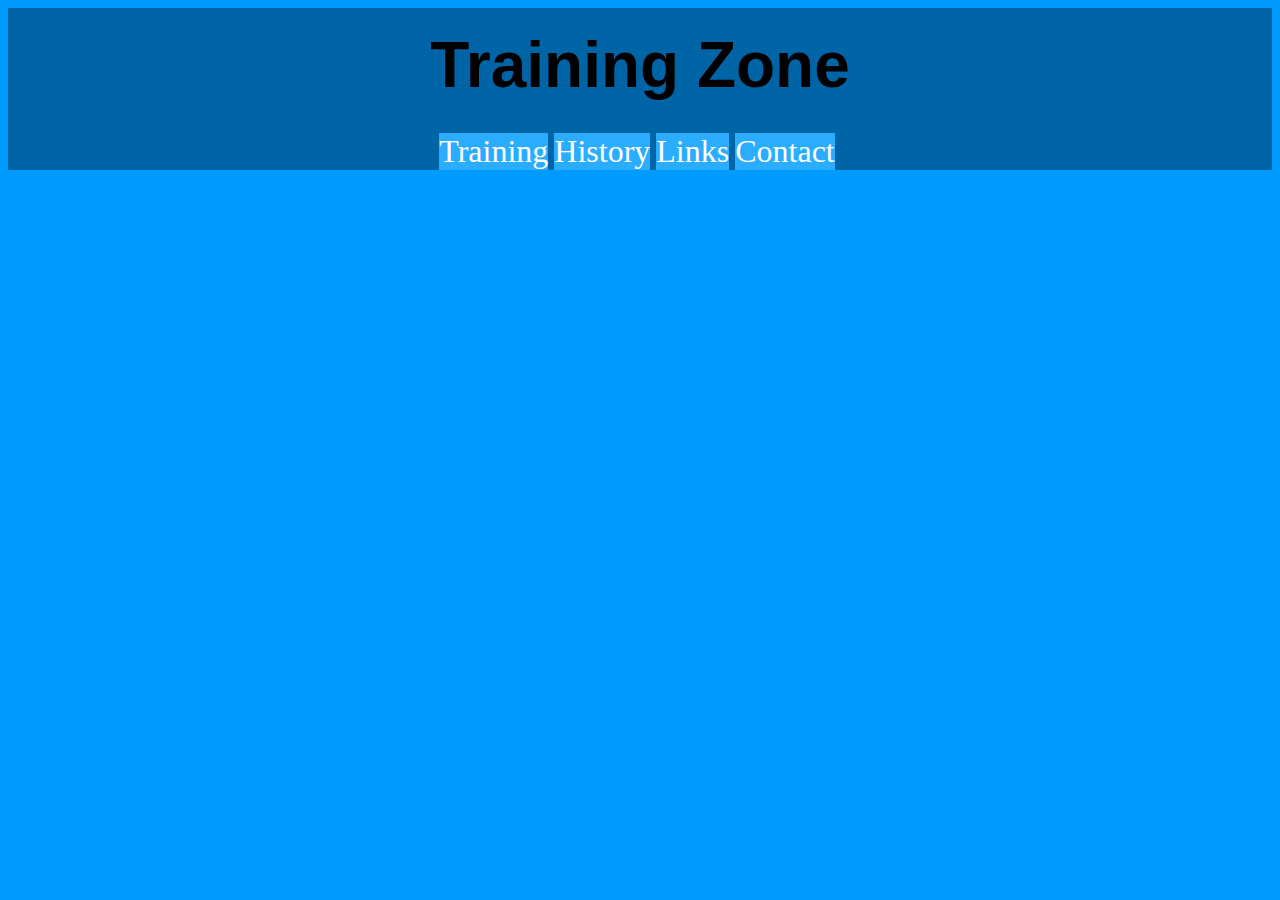
<file: index.html>
<!doctype html>
<html>
<head>
<meta charset="utf-8">
<title>Untitled Document</title>
<link href="style.css" rel="stylesheet" type="text/css">
</head>

<body>
	
    <h1>Training Zone</h1>
 
    <div class="mainlink"><a href="training_article.html"class="b1">Training</a><a href="history.html" class="b1"> History </a><a href="links.html" class="b1"> Links </a><a href="contact.html" class="b1">Contact</a></div>
    
</body>
</html>
</file>
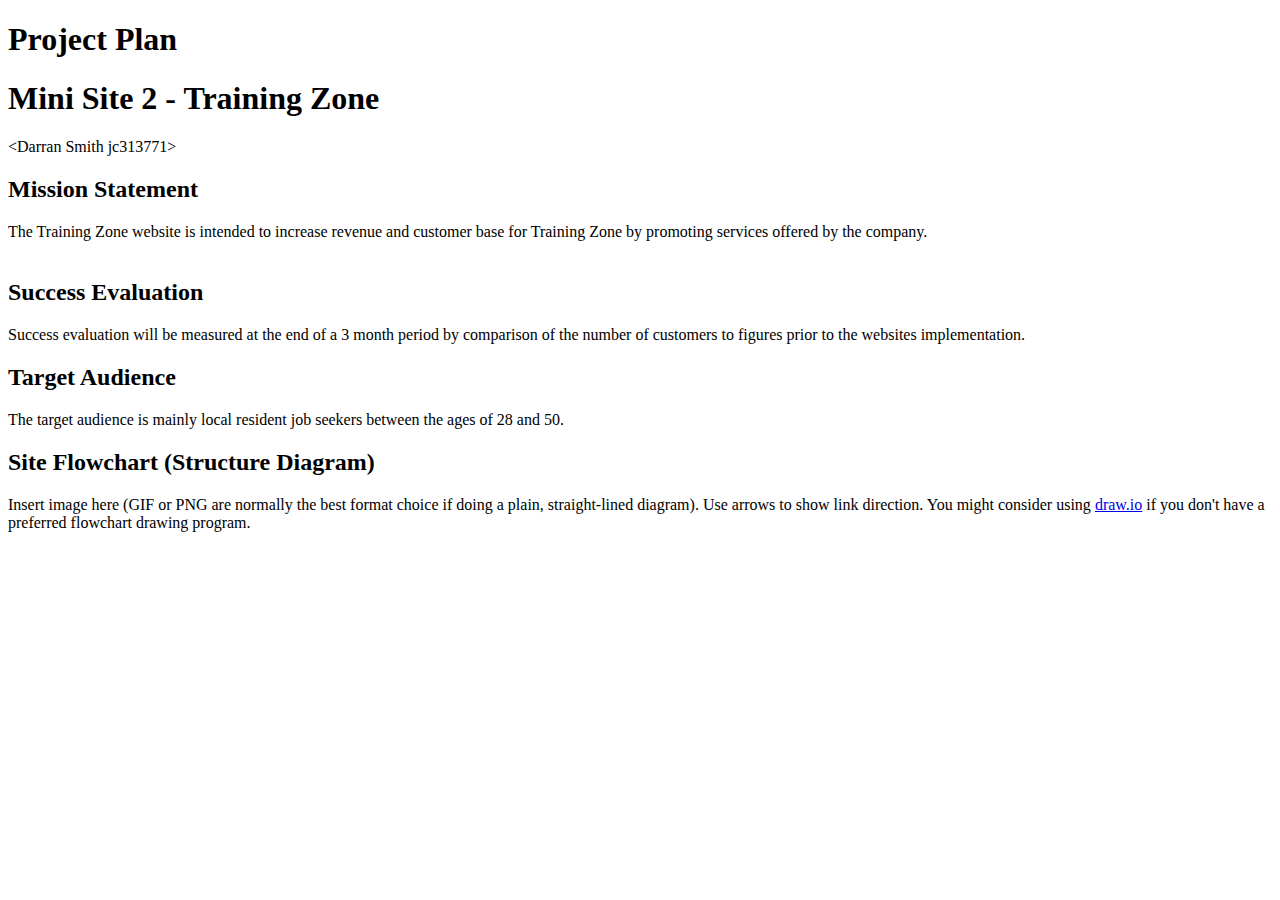
<file: plan.html>
<!DOCTYPE HTML PUBLIC "-//W3C//DTD HTML 4.01 Transitional//EN" "http://www.w3.org/TR/html4/loose.dtd">
<html>
<head>
<title>Project Plan for Training Zone</title>
<meta http-equiv="Content-Type" content="text/html; charset=iso-8859-1"></head>

<body>
  <h1> Project Plan</h1>
  <h1> Mini Site 2 - Training Zone</h1>
  <p>&lt;Darran Smith jc313771&gt; </p>
<h2>Mission Statement</h2>
  <p>The Training Zone website is intended to increase revenue and customer base for Training 
  Zone by promoting services offered by the company.<br>
  <br>
   </p>
  <h2>Success Evaluation</h2>
<p> Success evaluation will be measured at the end of a 3 month period by comparison of the number of customers to figures prior to the websites implementation.</p>
<h2>Target Audience</h2>
<p>The target audience is mainly local resident job seekers between the ages of 28 and 50. </p>
<h2>Site Flowchart (Structure Diagram)</h2>
<p>    Insert image here (GIF or PNG are normally the best format choice if doing a plain, straight-lined diagram). Use arrows to show link direction. You might consider using <a href="http://draw.io" target="_blank">draw.io</a> if you don't have a preferred flowchart drawing program.</p>
</body>
</html>
</file>
<file: style.css>
@charset "utf-8";
body {
	background-color: #009BFF;
}
.mainlink {
	background-color: #0065A6;
	text-align: center;
	vertical-align: middle;

}
.b1 {
	color: #FFFFFF;
	font-size: xx-large;
	text-decoration: none;
	background-color: #2AACFF;
	display: inline-block;
	vertical-align: middle;
	margin-top: 5px;
	margin-right: 6px;
}
h1 {
	font-family: "Gill Sans", "Gill Sans MT", "Myriad Pro", "DejaVu Sans Condensed", Helvetica, Arial, sans-serif;
	font-size: 4em;
	text-align: center;
	padding-top: 20px;
	margin: 0;
	Height: 100px;
	background-color: #0065A6;
	min-width: 500px;
	border-top-color: #FFF500;
	border-bottom-color: #FFF500;
	border-top-width: thick;
	border-bottom-width: thick;
}


a:hover{ color: #9B4345;
	background-color: #3D7DA6;
}
</file>
